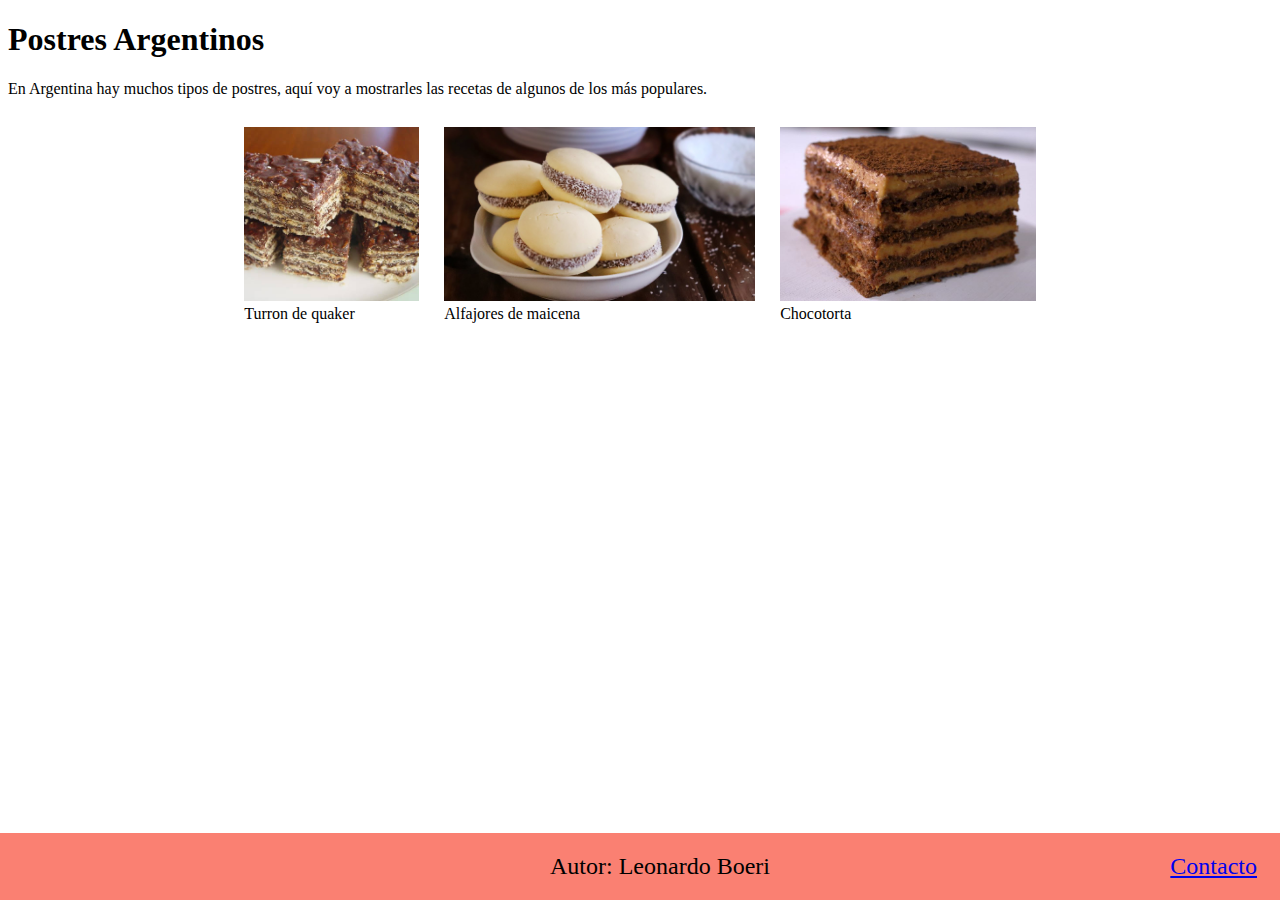
<file: index.html>
<!DOCTYPE html>
<html lang="en">

<head>
  <meta charset="UTF-8">
  <meta http-equiv="X-UA-Compatible" content="IE=edge">
  <meta name="viewport" content="width=device-width, initial-scale=1.0">
  <link rel="stylesheet" href="main.css">
  <title>Postres Argentinos</title>
  </head>

<body>
  <header>
    <h1>Postres Argentinos</h1>
    <p>En Argentina hay muchos tipos de postres, aquí voy a mostrarles las recetas de algunos de los más populares.</p>
  </header>
  <div class="container">
    <a href="./turron-de-quaker.html" class="image-text">
      <img src="./Imagenes/turron-de-quaker.jpg">
      <span class="caption">Turron de quaker</span>
    </a>
    <a href="./alfajores-de-maicena.html" class="image-text">
      <img src="./Imagenes/alfajores-de-maicena.jpg">
      <span class="caption">Alfajores de maicena</span>
    </a>
    <a href="./chocotorta.html" class="image-text">
      <img src="./Imagenes/chocotorta.jpg">
      <span class="caption">Chocotorta</span>
    </a>
  </div>
  <footer>
    <div id="footer-content">
      <p id="autor">Autor: Leonardo Boeri</p>
      <a id="contacto" href="./contacto.html">Contacto</a>
    </div>
  </footer>
</body>
</html>
</file>
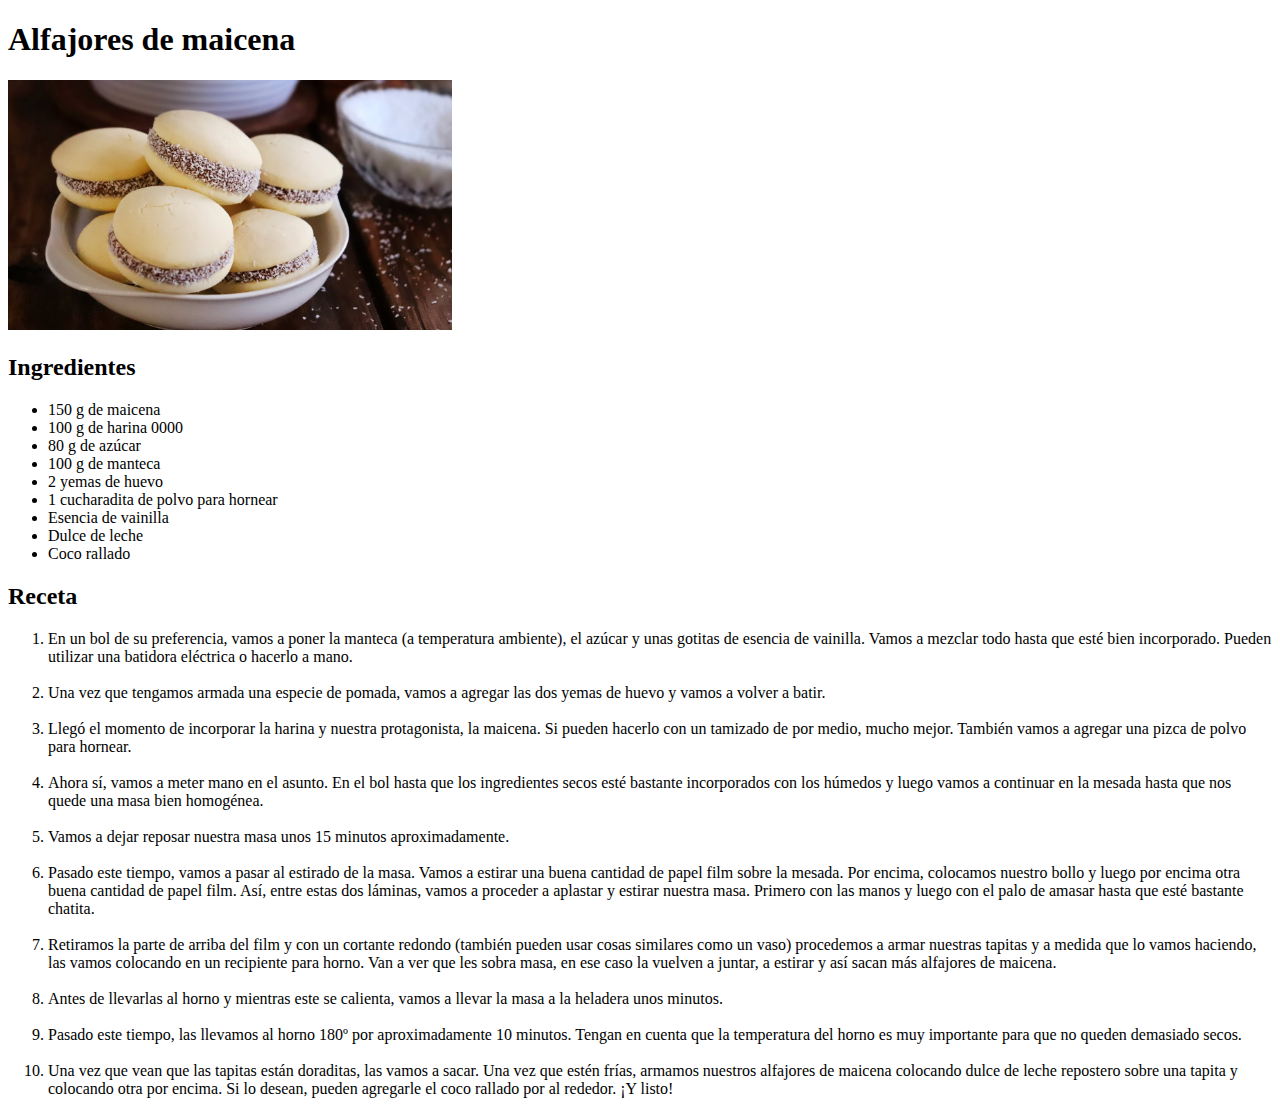
<file: alfajores-de-maicena.html>
<!DOCTYPE html>
<html lang="en">
<head>
  <meta charset="UTF-8">
  <meta http-equiv="X-UA-Compatible" content="IE=edge">
  <meta name="viewport" content="width=device-width, initial-scale=1.0">
  <title>Alfajores de maicena</title>
</head>
<body>
  <h1>Alfajores de maicena</h1>
  <img src="./Imagenes/alfajores-de-maicena.jpg" alt="" height="250px">
  <iframe src="https://www.youtube.com/embed/mNz3bBBKAw8" frameborder="0" height="250px"></iframe>
  <h2>Ingredientes</h2>
  <ul>
    <li>150 g de maicena</li>
    <li>100 g de harina 0000</li>
    <li>80 g de azúcar</li>
    <li>100 g de manteca</li>
    <li>2 yemas de huevo</li>
    <li>1 cucharadita de polvo para hornear</li>
    <li>Esencia de vainilla</li>
    <li>Dulce de leche</li>
    <li>Coco rallado</li>
  </ul>
  <h2>Receta</h2>
  <ol>
    <li>En un bol de su preferencia, vamos a poner la manteca (a temperatura ambiente), el azúcar y unas gotitas de esencia de vainilla. Vamos a mezclar todo hasta que esté bien incorporado. Pueden utilizar una batidora eléctrica o hacerlo a mano.</li>
    <br>
    <li>Una vez que tengamos armada una especie de pomada, vamos a agregar las dos yemas de huevo y vamos a volver a batir.</li>
    <br>
    <li>Llegó el momento de incorporar la harina y nuestra protagonista, la maicena. Si pueden hacerlo con un tamizado de por medio, mucho mejor. También vamos a agregar una pizca de polvo para hornear.</li>
    <br>
    <li>Ahora sí, vamos a meter mano en el asunto. En el bol hasta que los ingredientes secos esté bastante incorporados con los húmedos y luego vamos a continuar en la mesada hasta que nos quede una masa bien homogénea.</li>
    <br>
    <li>Vamos a dejar reposar nuestra masa unos 15 minutos aproximadamente.</li>
    <br>
    <li>Pasado este tiempo, vamos a pasar al estirado de la masa. Vamos a estirar una buena cantidad de papel film sobre la mesada. Por encima, colocamos nuestro bollo y luego por encima otra buena cantidad de papel film. Así, entre estas dos láminas, vamos a proceder a aplastar y estirar nuestra masa. Primero con las manos y luego con el palo de amasar hasta que esté bastante chatita.</li>
    <br>
    <li>Retiramos la parte de arriba del film y con un cortante redondo (también pueden usar cosas similares como un vaso) procedemos a armar nuestras tapitas y a medida que lo vamos haciendo, las vamos colocando en un recipiente para horno. Van a ver que les sobra masa, en ese caso la vuelven a juntar, a estirar  y así sacan más alfajores de maicena.</li>
    <br>
    <li>Antes de llevarlas al horno y mientras este se calienta, vamos a llevar la masa a la heladera unos minutos.</li>
    <br>
    <li>Pasado este tiempo, las llevamos al horno 180º por aproximadamente 10 minutos. Tengan en cuenta que la temperatura del horno es muy importante para que no queden demasiado secos.</li>
    <br>
    <li>Una vez que vean que las tapitas están doraditas, las vamos a sacar. Una vez que estén frías, armamos nuestros alfajores de maicena colocando dulce de leche repostero sobre una tapita y colocando otra por encima. Si lo desean, pueden agregarle el coco rallado por al rededor. ¡Y listo!</li>
  </ol>
</body>
</html>
</file>
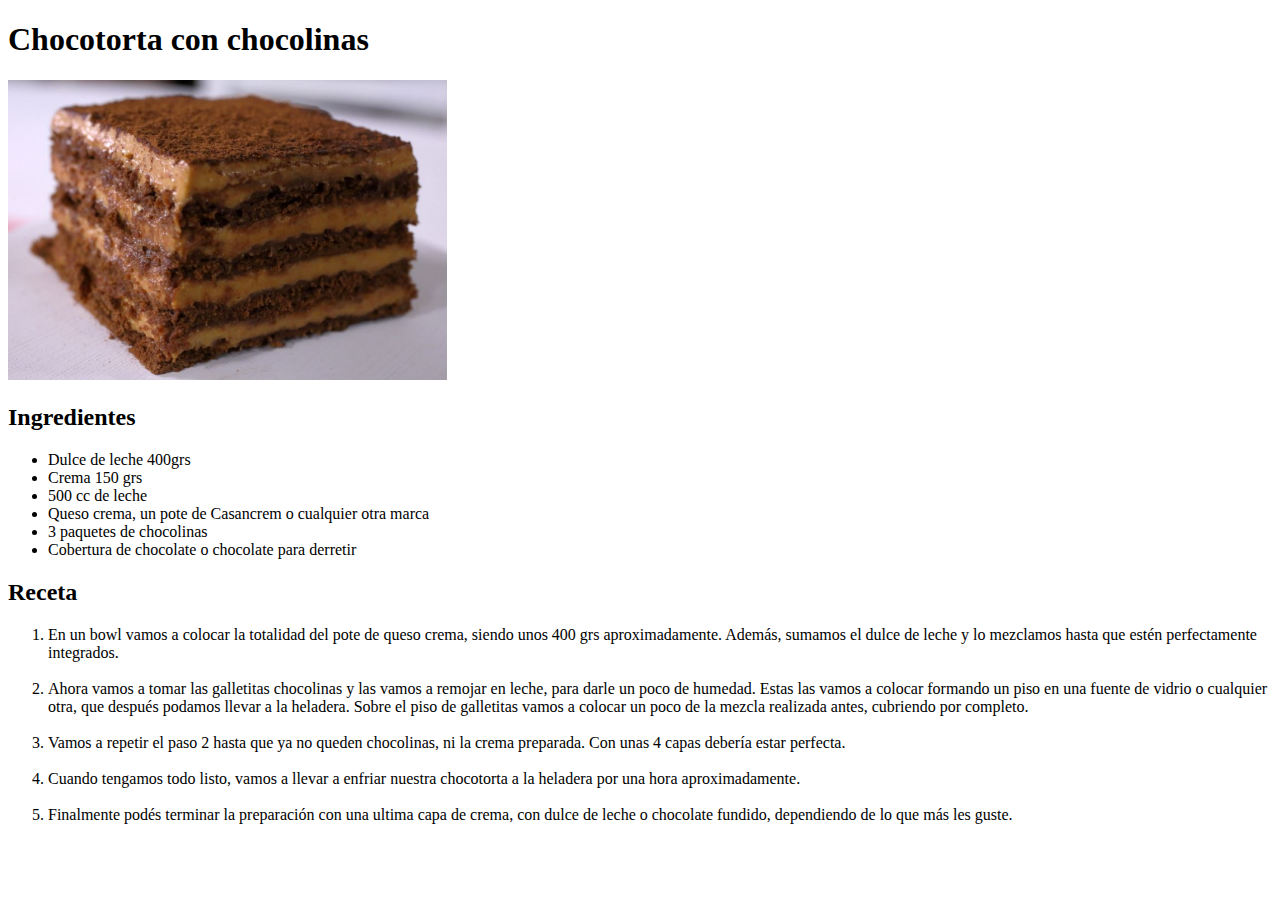
<file: chocotorta.html>
<!DOCTYPE html>
<html lang="en">
<head>
  <meta charset="UTF-8">
  <meta http-equiv="X-UA-Compatible" content="IE=edge">
  <meta name="viewport" content="width=device-width, initial-scale=1.0">
  <title>Chocotorta con chocolinas</title>
</head>
<body>
  <h1>Chocotorta con chocolinas</h1>
  <img src="./Imagenes/chocotorta.jpg" alt="" height="300px">
  <iframe src="https://www.youtube.com/embed/7DxUyS-i4ZY" frameborder="0" height="300px"></iframe>
  <h2>Ingredientes</h2>
  <ul>
    <li>Dulce de leche 400grs</li>
    <li>Crema 150 grs</li>
    <li>500 cc de leche</li>
    <li>Queso crema, un pote de Casancrem o cualquier otra marca</li>
    <li>3 paquetes de chocolinas</li>
    <li>Cobertura de chocolate o chocolate para derretir</li>
  </ul>
  <h2>Receta</h2>
  <ol>
    <li>En un bowl vamos a colocar la totalidad del pote de queso crema, siendo unos 400 grs aproximadamente. Además, sumamos el dulce de leche y lo mezclamos hasta que estén perfectamente integrados.</li>
    <br>
    <li>Ahora vamos a tomar las galletitas chocolinas y las vamos a remojar en leche, para darle un poco de humedad. Estas las vamos a colocar formando un piso en una fuente de vidrio o cualquier otra, que después podamos llevar a la heladera. Sobre el piso de galletitas vamos a colocar un poco de la mezcla realizada antes, cubriendo por completo.</li>
    <br>
    <li>Vamos a repetir el paso 2 hasta que ya no queden chocolinas, ni la crema preparada. Con unas 4 capas debería estar perfecta.</li>
    <br>
    <li>Cuando tengamos todo listo, vamos a llevar a enfriar nuestra chocotorta a la heladera por una hora aproximadamente.  </li>
    <br>
    <li>Finalmente podés terminar la preparación con una ultima capa de crema, con dulce de leche o chocolate fundido, dependiendo de lo que más les guste.</li>
  </ol>
</body>
</html>
</file>
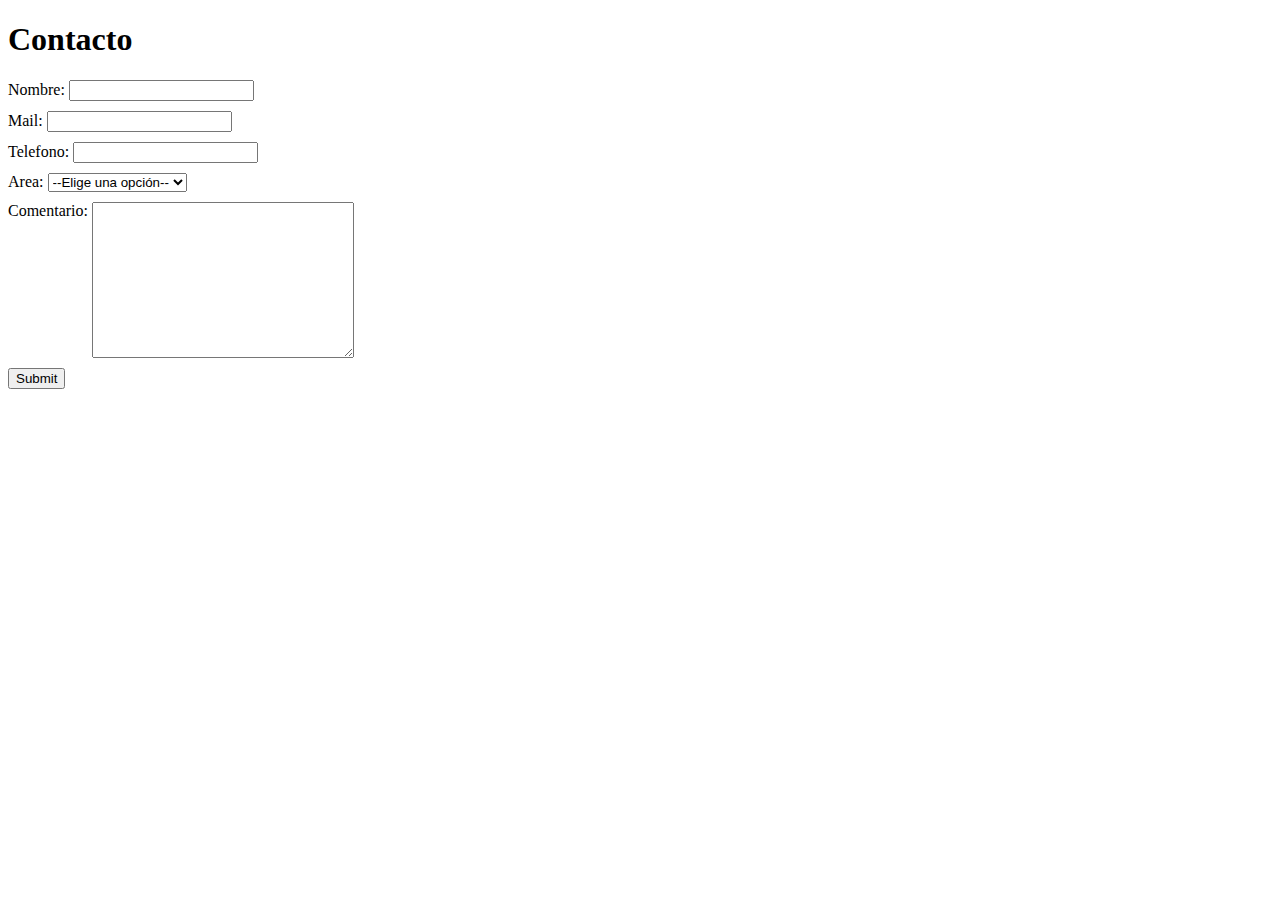
<file: contacto.html>
<!DOCTYPE html>
<html lang="en">
<head>
    <meta charset="UTF-8">
    <meta http-equiv="X-UA-Compatible" content="IE=edge">
    <meta name="viewport" content="width=device-width, initial-scale=1.0">
    <link rel="stylesheet" href="contacto.css">
    <title>Contacto</title>
</head>
<body>
    <h1>Contacto</h1>
    <form>
        <div class="input">
            <label for="nombre">Nombre:</label>
            <input type="text" id="nombre">
        </div>
        <div class="input">
            <label for="mail">Mail:</label>
            <input type="text" id="mail">
        </div>
        <div class="input">
            <label for="telefono">Telefono:</label>
            <input type="text" id="telefono">
        </div>
        <div class="input">
            <label for="area">Area:</label>
            <select name="area" id="area">
                <option value="">--Elige una opción--</option>
                <option value="">1</option>
                <option value="">2</option>
                <option value="">3</option>
            </select>
        </div>
        <div class="input">
            <label for="comentario">Comentario:</label>
            <textarea name="comentario" id="comentario" cols="30" rows="10"></textarea>
        </div>
        <input type="submit">
    </form>
</body>
</html>
</file>
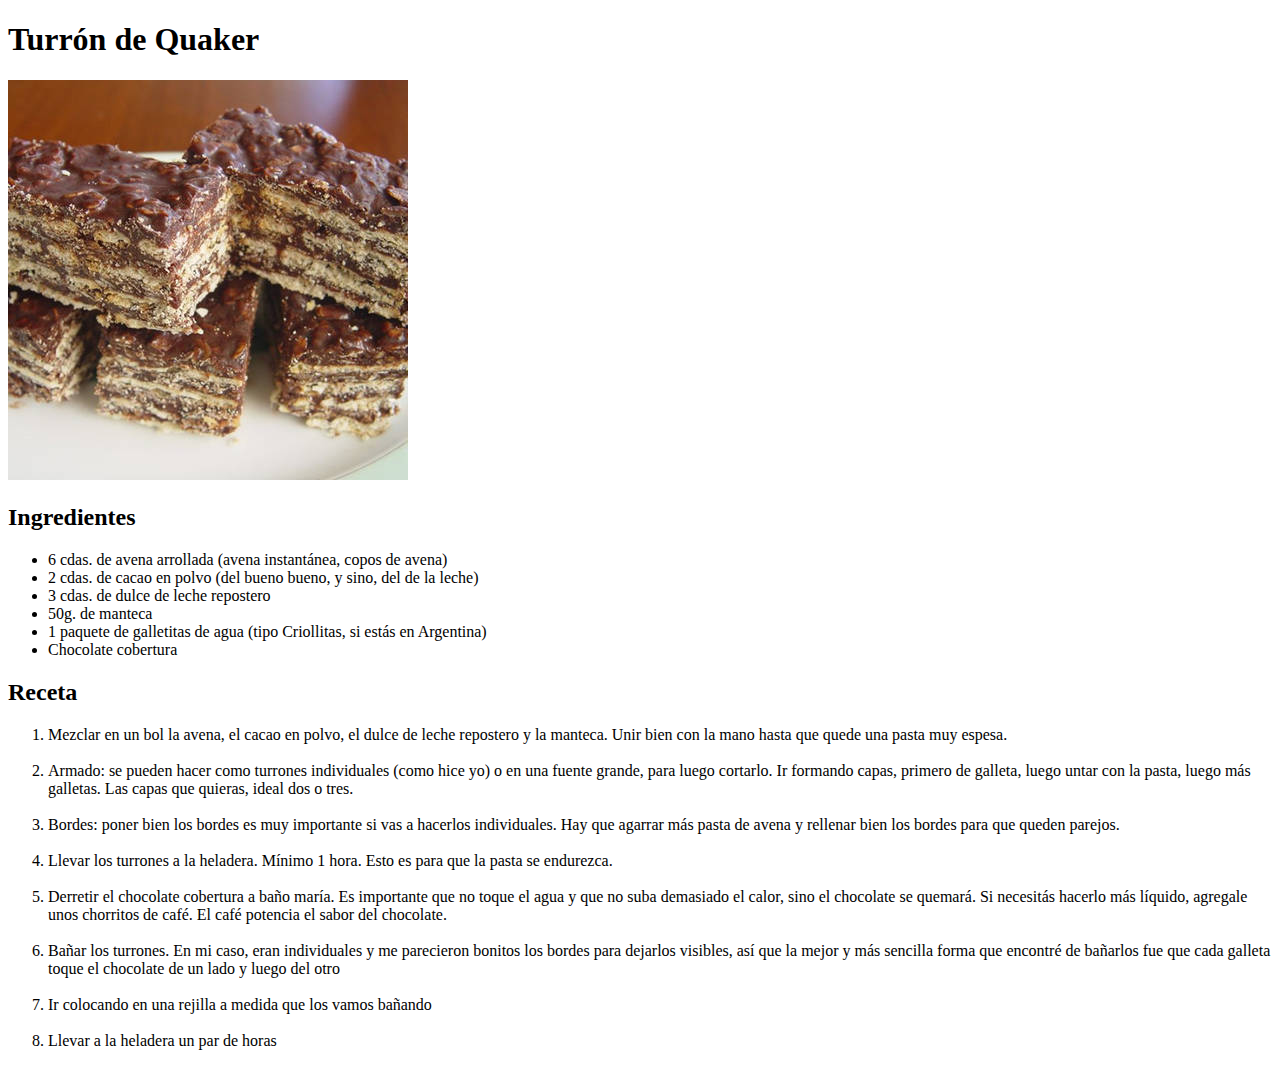
<file: turron-de-quaker.html>
<!DOCTYPE html>
<html lang="en">
<head>
  <meta charset="UTF-8">
  <meta http-equiv="X-UA-Compatible" content="IE=edge">
  <meta name="viewport" content="width=device-width, initial-scale=1.0">
  <title>Turrón de Quaker</title>
</head>
<body>
  <h1>Turrón de Quaker</h1>
  <img src="./Imagenes/turron-de-quaker.jpg" height="400px" alt="">
  <iframe src="https://www.youtube.com/embed/ij0xhH-xdxA" frameborder="0" height="400px"></iframe>
  <h2>Ingredientes</h2>
  <ul>
    <li>6 cdas. de avena arrollada (avena instantánea, copos de avena)</li>
    <li>2 cdas. de cacao en polvo (del bueno bueno, y sino, del de la leche)</li>
    <li>3 cdas. de dulce de leche repostero</li>
    <li>50g. de manteca</li>
    <li>1 paquete de galletitas de agua (tipo Criollitas, si estás en Argentina)</li>
    <li>Chocolate cobertura</li>
  </ul>
  <h2>Receta</h2>
  <ol>
    <li>Mezclar en un bol la avena, el cacao en polvo, el dulce de leche repostero y la manteca. Unir bien con la mano hasta que quede una pasta muy espesa.</li>
    <br>
    <li>Armado: se pueden hacer como turrones individuales (como hice yo) o en una fuente grande, para luego cortarlo. Ir formando capas, primero de galleta, luego untar con la pasta, luego más galletas. Las capas que quieras, ideal dos o tres. </li>
    <br>
    <li>Bordes: poner bien los bordes es muy importante si vas a hacerlos individuales. Hay que agarrar más pasta de avena y rellenar bien los bordes para que queden parejos.</li>
    <br>
    <li>Llevar los turrones a la heladera. Mínimo 1 hora. Esto es para que la pasta se endurezca.</li>
    <br>
    <li>Derretir el chocolate cobertura a baño maría. Es importante que no toque el agua y que no suba demasiado el calor, sino el chocolate se quemará. Si necesitás hacerlo más líquido, agregale unos chorritos de café. El café potencia el sabor del chocolate.</li>
    <br>
    <li>Bañar los turrones. En mi caso, eran individuales y me parecieron bonitos los bordes para dejarlos visibles, así que la mejor y más sencilla forma que encontré de bañarlos fue que cada galleta toque el chocolate de un lado y luego del otro</li>
    <br>
    <li>Ir colocando en una rejilla a medida que los vamos bañando</li>
    <br>
    <li>Llevar a la heladera un par de horas</li>
  </ol>
</body>
</html>
</file>
<file: main.css>
.caption {
  display: block;
}

.image-text {
   display: inline;
   color: black;
   text-decoration: inherit;
   margin: 1%;
}

.container > a > img {
  height: 100%;
  width: auto;
}

.container {
  height: 200px;
  display: flex;
  justify-content: center;
}

#contacto {
  position: absolute;
  right: 60px;
  bottom: 25%;
  padding: 3px;
  font-size: 24px;
}

#autor {
  text-align: center;
  font-size: 24px;
  padding: 0;
  margin: 0;
}

#footer-content {
  position: relative;
  width: 100%;
  height: 100%;
  padding: 20px;
}

footer {
  position: fixed;
  bottom: 0;
  right: 0;
  left: 0;
  background-color: salmon;
}
</file>
<file: contacto.css>
.input {
    margin-bottom: 10px;
}

#id {
    size: 100px;
}

textarea {
    vertical-align: top;
}
</file>
